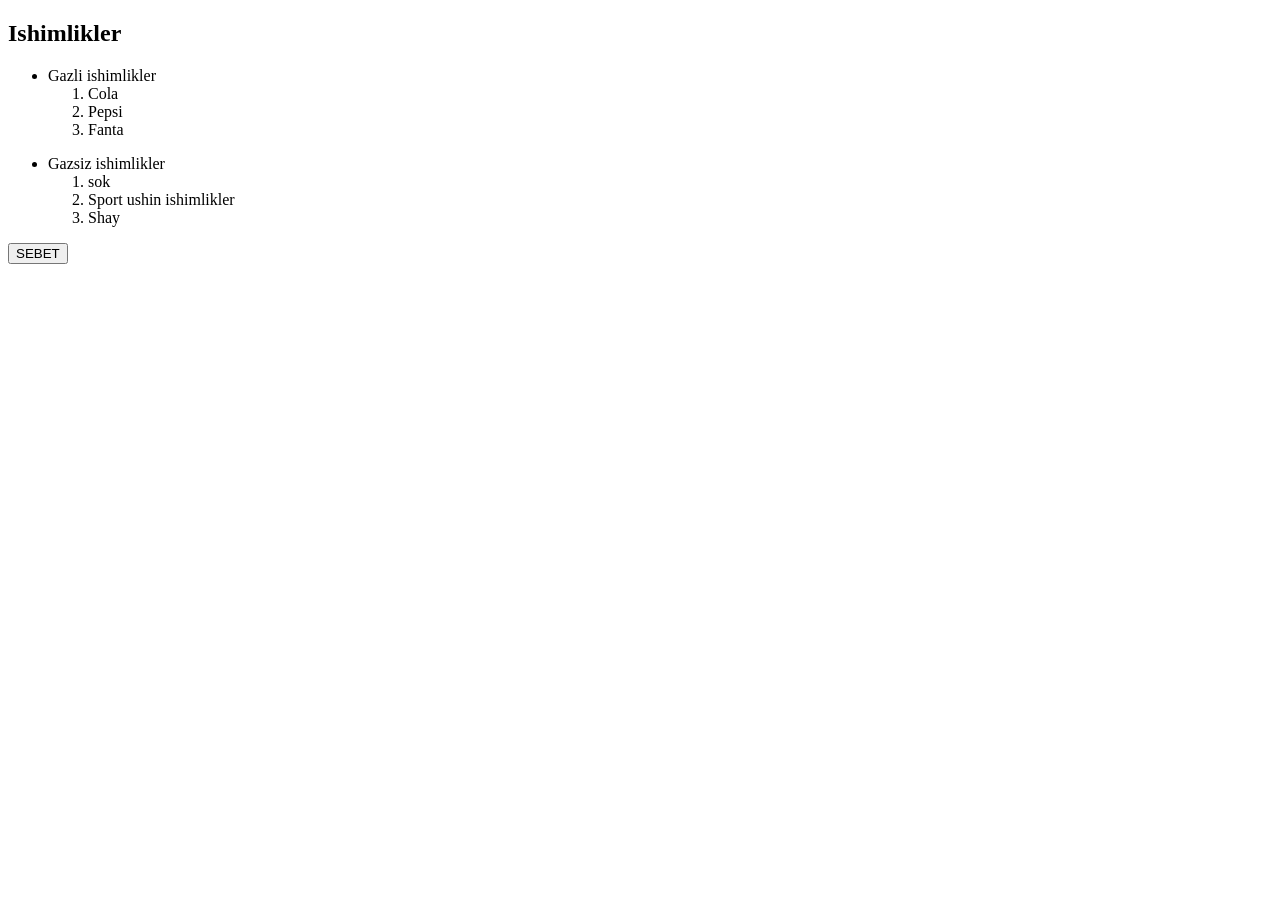
<file: ishimlikler.html>
<!DOCTYPE html>

<html>
    <head>
        <title>Ishimlikler</title>
        <link rel="stylesheet" href="style.css">
    </head>
    <body>

    <h2>Ishimlikler</h2>

    <ul>
        <li>Gazli ishimlikler</li>
        <ol>
            <li>Cola</li>
            <li>Pepsi</li>
            <li>Fanta</li>
        </ol>
    </ul>

      <ul>
        <li>Gazsiz ishimlikler</li>
        <ol>
            <li>sok</li>
            <li>Sport ushin ishimlikler</li>
            <li>Shay</li>
        </ol>
    </ul>

      <button>SEBET</button>
    </body>
</html>
</file>
<file: style.css>
.selected {
    font-family: sans-serif;
    font-size: 14px;
    margin-right: 8px;
    padding: 0px 8px;
}

.sebet {
    font-family: sans-serif;
    font-size: 14px;
    margin-right: 8px;
    padding: 0px 8px;
}
</file>
